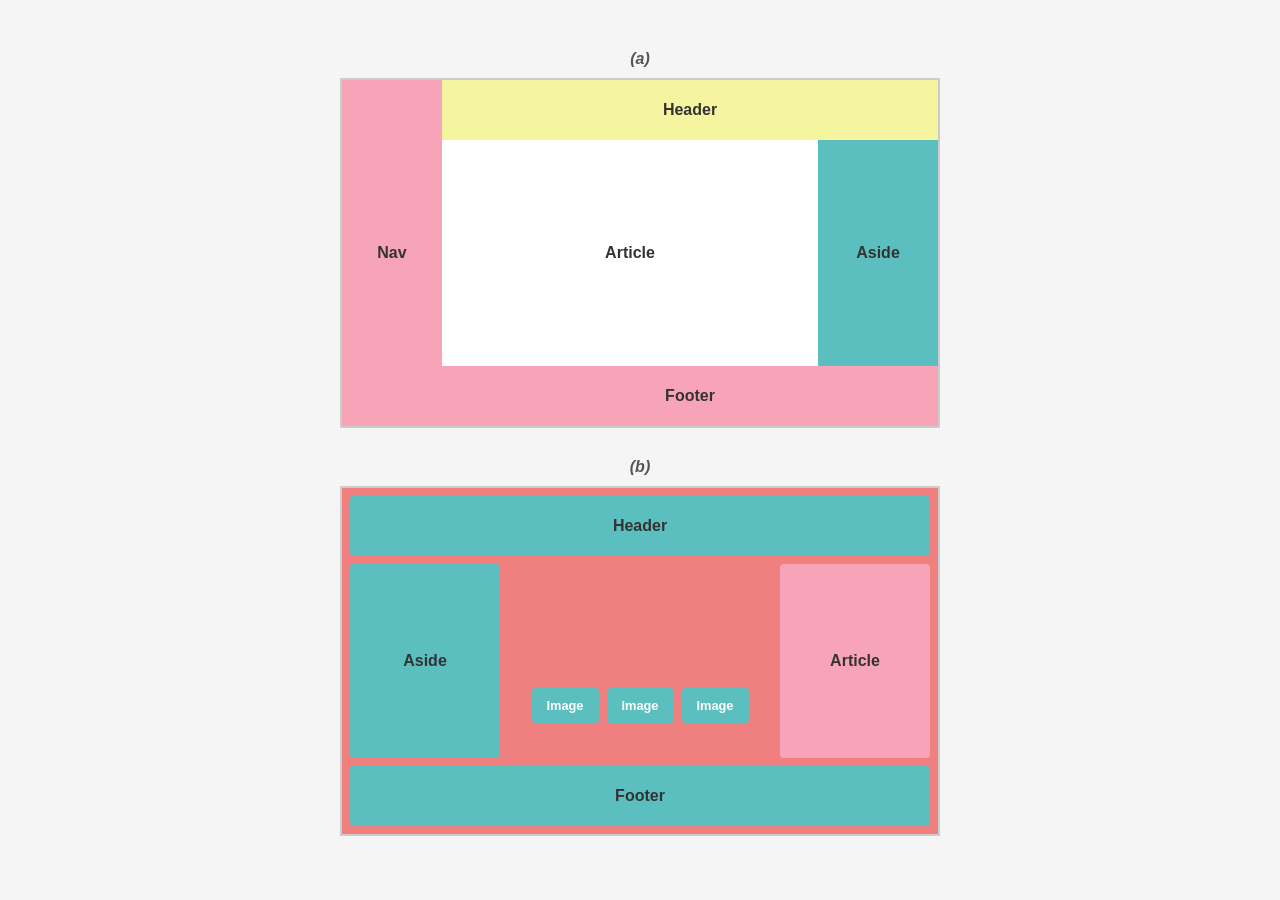
<file: index.html>
<!DOCTYPE html>
<html lang="id">
<head>
    <meta charset="UTF-8">
    <meta name="viewport" content="width=device-width, initial-scale=1.0">
    <title>Praktikum 5 - CSS Grid Layout</title>
    <link rel="stylesheet" href="style.css">
</head>
<body>
    <!-- Layout (a) -->
    <h2 class="page-title">(a)</h2>
    <div class="container-a">
        <nav class="nav">Nav</nav>
        <header class="header">Header</header>
        <article class="article">Article</article>
        <aside class="aside">Aside</aside>
        <footer class="footer">Footer</footer>
    </div>

    <!-- Layout (b) -->
    <h2 class="page-title">(b)</h2>
    <div class="container-b">
        <header class="header">Header</header>
        <aside class="aside">Aside</aside>
        <article class="article">Article</article>
        <div class="images">
            <div class="img-box">Image</div>
            <div class="img-box">Image</div>
            <div class="img-box">Image</div>
        </div>
        <footer class="footer">Footer</footer>
    </div>
</body>
</html>
</file>
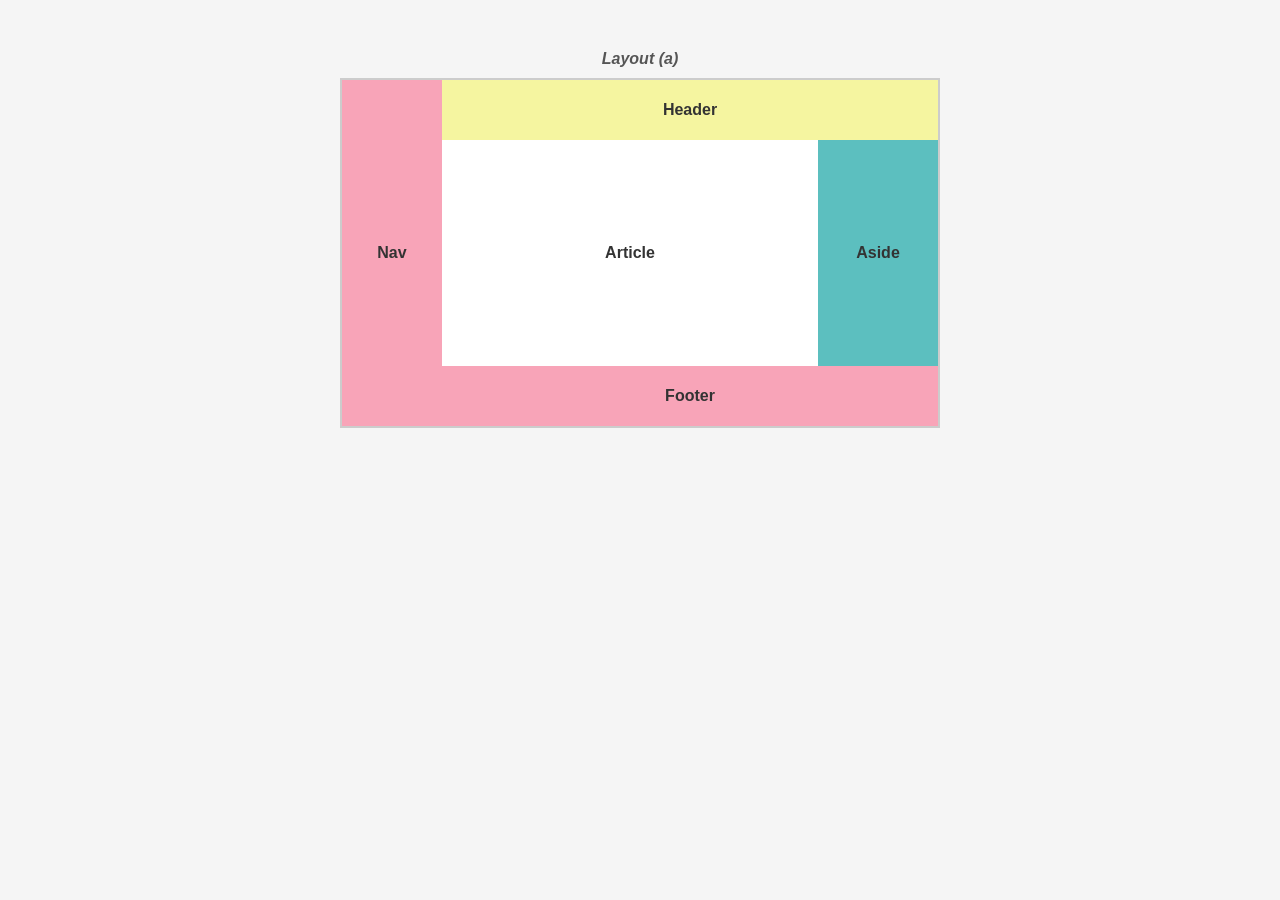
<file: layout-a.html>
<!DOCTYPE html>
<html lang="id">
<head>
    <meta charset="UTF-8">
    <meta name="viewport" content="width=device-width, initial-scale=1.0">
    <title>Layout (a) - Praktikum 5</title>
    <link rel="stylesheet" href="style.css">
</head>
<body>
    <h2 class="page-title">Layout (a)</h2>
    <div class="container-a">
        <nav class="nav">Nav</nav>
        <header class="header">Header</header>
        <article class="article">Article</article>
        <aside class="aside">Aside</aside>
        <footer class="footer">Footer</footer>
    </div>
</body>
</html>
</file>
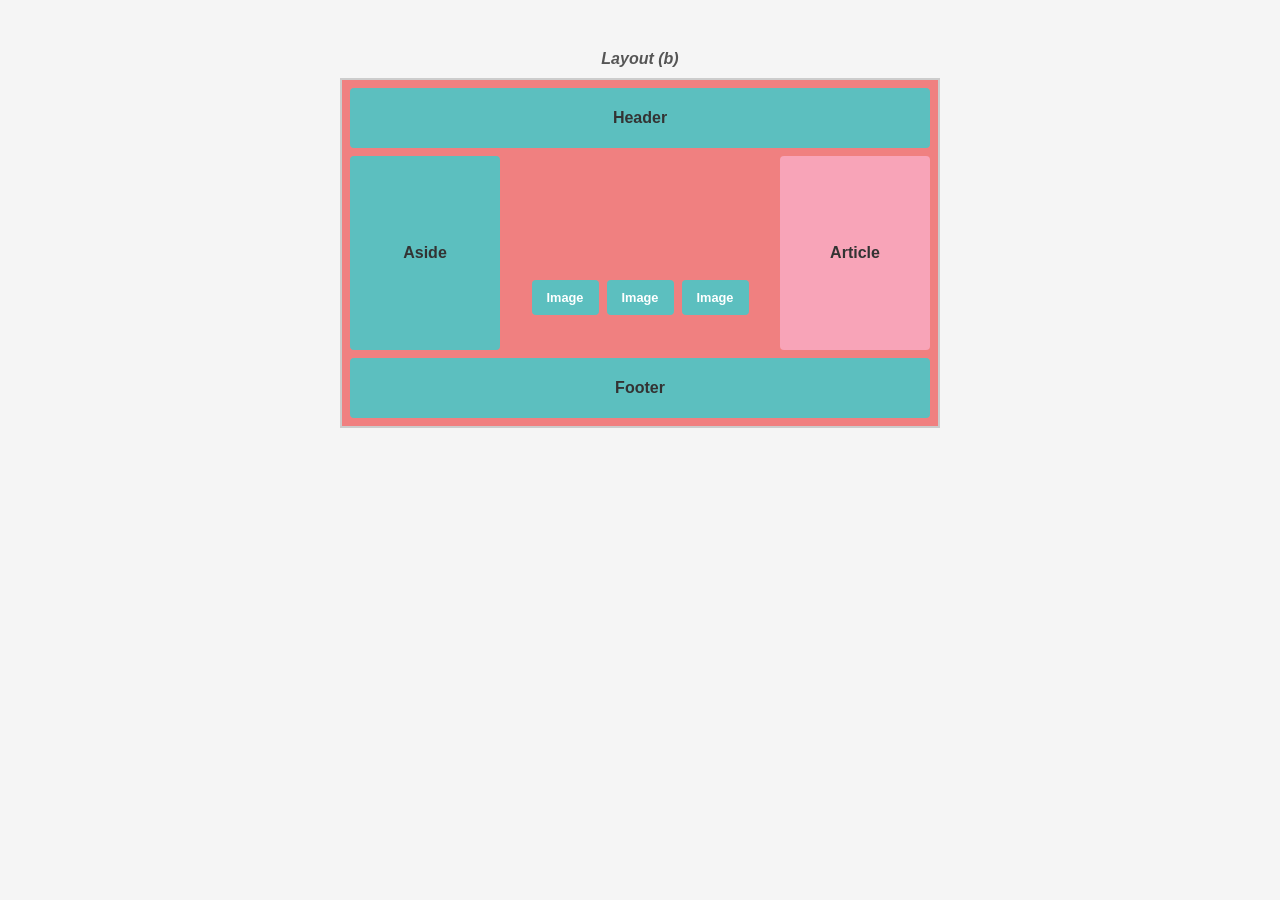
<file: layout-b.html>
<!DOCTYPE html>
<html lang="id">
<head>
    <meta charset="UTF-8">
    <meta name="viewport" content="width=device-width, initial-scale=1.0">
    <title>Layout (b) - Praktikum 5</title>
    <link rel="stylesheet" href="style.css">
</head>
<body>
    <h2 class="page-title">Layout (b)</h2>
    <div class="container-b">
        <header class="header">Header</header>
        <aside class="aside">Aside</aside>
        <article class="article">Article</article>
        <div class="images">
            <div class="img-box">Image</div>
            <div class="img-box">Image</div>
            <div class="img-box">Image</div>
        </div>
        <footer class="footer">Footer</footer>
    </div>
</body>
</html>
</file>
<file: style.css>
/* ===== Reset & Base ===== */
* {
    margin: 0;
    padding: 0;
    box-sizing: border-box;
}

body {
    font-family: 'Segoe UI', Tahoma, Geneva, Verdana, sans-serif;
    background-color: #f5f5f5;
    padding: 30px;
    display: flex;
    flex-direction: column;
    align-items: center;
    gap: 10px;
}

.page-title {
    text-align: center;
    font-size: 1rem;
    color: #555;
    margin-top: 20px;
    font-style: italic;
}

/* ===== Shared Styles ===== */
.nav,
.header,
.article,
.aside,
.footer,
.img-box {
    display: flex;
    align-items: center;
    justify-content: center;
    font-size: 1rem;
    font-weight: 600;
    color: #333;
}

/* =============================================
   LAYOUT (a) - CSS Grid
   Nav | Header
   Nav | Article | Aside
   Nav | Footer
   ============================================= */
.container-a {
    display: grid;
    grid-template-columns: 100px 1fr 120px;
    grid-template-rows: 60px 1fr 60px;
    grid-template-areas:
        "nav header header"
        "nav article aside"
        "nav footer footer";
    width: 600px;
    height: 350px;
    border: 2px solid #ccc;
    overflow: hidden;
    background-color: #fff;
}

.container-a .nav {
    grid-area: nav;
    background-color: #f8a4b8;
}

.container-a .header {
    grid-area: header;
    background-color: #f5f5a0;
}

.container-a .article {
    grid-area: article;
    background-color: #ffffff;
}

.container-a .aside {
    grid-area: aside;
    background-color: #5cbfbf;
}

.container-a .footer {
    grid-area: footer;
    background-color: #f8a4b8;
}

/* =============================================
   LAYOUT (b) - CSS Grid
   Header  Header  Header
   Aside   .       Article
   Aside   Images  Article
   Footer  Footer  Footer
   ============================================= */
.container-b {
    display: grid;
    grid-template-columns: 150px 1fr 150px;
    grid-template-rows: 60px 80px auto 60px;
    grid-template-areas:
        "header  header  header"
        "aside   .       article"
        "aside   images  article"
        "footer  footer  footer";
    width: 600px;
    height: 350px;
    border: 2px solid #ccc;
    overflow: hidden;
    background-color: #f08080;
    gap: 8px;
    padding: 8px;
}

.container-b .header {
    grid-area: header;
    background-color: #5cbfbf;
    border-radius: 4px;
}

.container-b .aside {
    grid-area: aside;
    background-color: #5cbfbf;
    border-radius: 4px;
}

.container-b .article {
    grid-area: article;
    background-color: #f8a4b8;
    border-radius: 4px;
}

.container-b .images {
    grid-area: images;
    display: flex;
    gap: 8px;
    align-items: center;
    justify-content: center;
}

.container-b .img-box {
    background-color: #5cbfbf;
    border-radius: 4px;
    padding: 10px 15px;
    font-size: 0.8rem;
    color: #fff;
    font-weight: 600;
}

.container-b .footer {
    grid-area: footer;
    background-color: #5cbfbf;
    border-radius: 4px;
}
</file>
